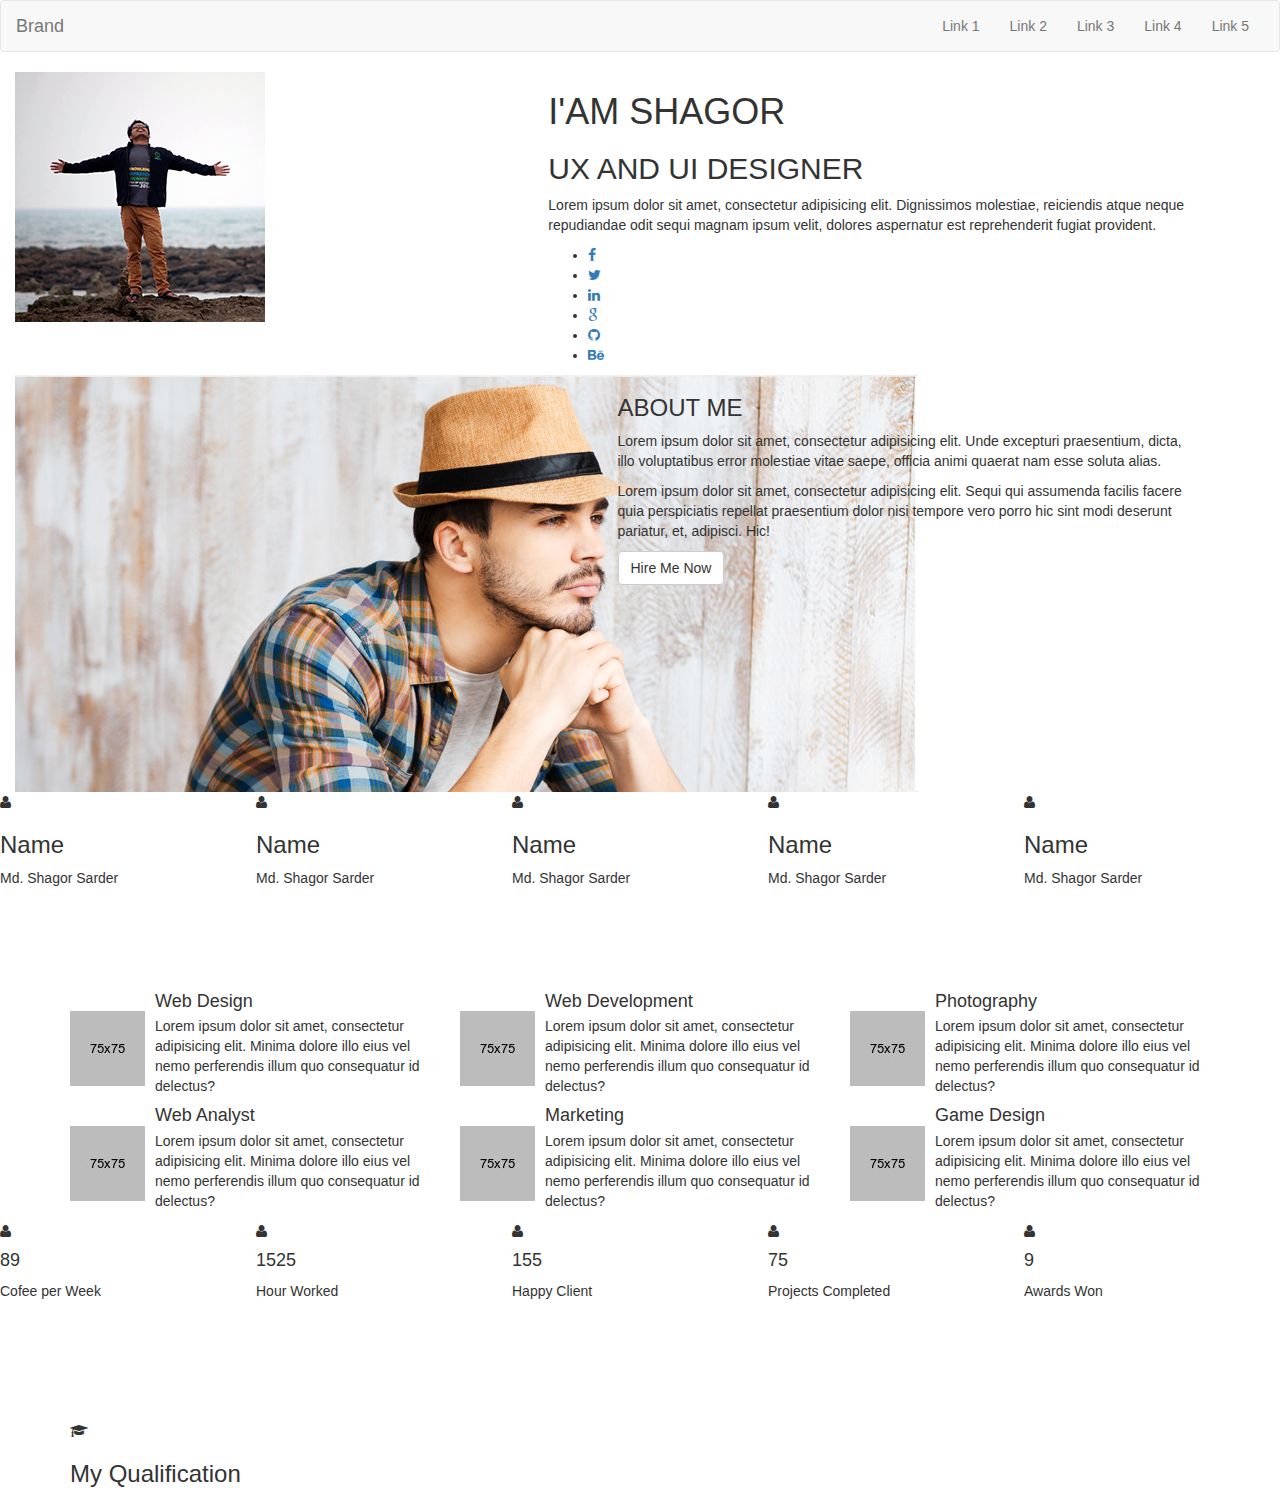
<file: html/index.html>
<!doctype html>
<html class="no-js" lang="">
    <head>
        <meta charset="utf-8">
        <meta http-equiv="x-ua-compatible" content="ie=edge">
        <title></title>
        <meta name="description" content="">
        <meta name="viewport" content="width=device-width, initial-scale=1">

        <link rel="apple-touch-icon" href="apple-touch-icon.png">
        <!-- Place favicon.ico in the root directory -->

        <!-- font-awesome-4.4.0 -->
        <link rel="stylesheet" href="font-awesome-4.4.0/css/font-awesome.css">
        <!-- bootstrap v3.3.5 -->
        <link rel="stylesheet" href="dist/css/bootstrap.css">
        <!-- customs styles css -->
        <link rel="stylesheet" href="css/styles.css">
    </head>
    <body>
        <!--[if lt IE 8]>
            <p class="browserupgrade">You are using an <strong>outdated</strong> browser. Please <a href="http://browsehappy.com/">upgrade your browser</a> to improve your experience.</p>
        <![endif]-->

        
        <!-- main navigation bar -->
        <nav class="navbar navbar-default">
          <div class="container-fluid">
            <!-- Brand and toggle get grouped for better mobile display -->
            <div class="navbar-header">
              <button type="button" class="navbar-toggle collapsed" data-toggle="collapse" data-target="#bs-example-navbar-collapse-1" aria-expanded="false">
                <span class="sr-only">Toggle navigation</span>
                <span class="icon-bar"></span>
                <span class="icon-bar"></span>
                <span class="icon-bar"></span>
              </button>
              <a class="navbar-brand" href="#">Brand</a>
            </div>

            <!-- Collect the nav links, forms, and other content for toggling -->
            <div class="collapse navbar-collapse" id="bs-example-navbar-collapse-1">
              
              <ul class="nav navbar-nav navbar-right">
                <li><a href="#">Link 1</a></li>
                <li><a href="#">Link 2</a></li>
                <li><a href="#">Link 3</a></li>
                <li><a href="#">Link 4</a></li>
                <li><a href="#">Link 5</a></li>
                
              </ul>
            </div><!-- /.navbar-collapse -->
          </div><!-- /.container-fluid -->
        </nav>
        <!-- /main navigation bar -->


        <!-- header section -->
        <header id="header" class="header">
            <div class="container-fluid">
                <div class="row">
                    <div class="col-md-5">
                        <img src="img/shagor.png" alt="">
                    </div>
                    <div class="col-md-7">
                        <h1>I'AM SHAGOR </h1>
                        <h2>UX AND UI DESIGNER</h2>
                        <p>Lorem ipsum dolor sit amet, consectetur adipisicing elit. Dignissimos molestiae, reiciendis atque neque repudiandae odit sequi magnam ipsum velit, dolores aspernatur est reprehenderit fugiat provident.</p>

                        <ul class="social">
                            <li><a href="#"><span><i class="fa fa-facebook"></i></span></a></li>
                            <li><a href="#"><span><i class="fa fa-twitter"></i></span></a></li>
                            <li><a href="#"><span><i class="fa fa-linkedin"></i></span></a></li>
                            <li><a href="#"><span><i class="fa fa-google"></i></span></a></li>
                            <li><a href="#"><span><i class="fa fa-github"></i></span></a></li>
                            <li><a href="#"><span><i class="fa fa-behance"></i></span></a></li>
                        </ul>
                    </div>
                </div>
            </div>
        </header>
        <!-- /header section -->

        <!-- about me section -->
        <section id="about-me" class="about-me">
            <div class="container-fluid">
                
                <!-- container-custom -->
                <div class="container-custom">
                    <div class="row">
                        <div class="col-md-6">
                            <img src="img/1.png" alt="">
                        </div>

                        <div class="col-md-6">
                            <h3 class="section-heading">ABOUT ME</h3>
                            <p>Lorem ipsum dolor sit amet, consectetur adipisicing elit. Unde excepturi praesentium, dicta, illo voluptatibus error molestiae vitae saepe, officia animi quaerat nam esse soluta alias.</p>
                            <p>Lorem ipsum dolor sit amet, consectetur adipisicing elit. Sequi qui assumenda facilis facere quia perspiciatis repellat praesentium dolor nisi tempore vero porro hic sint modi deserunt pariatur, et, adipisci. Hic!</p>

                            <button class="btn btn-default">Hire Me Now</button>

                        </div>
                    </div>
                </div>
                <!-- /container-custom -->

                <!-- about me info -->
                <div class="row">
                    <div class="custom-col-five m-name">
                        <span><i class="fa fa-user"></i></span>
                        <h3 class="info-heading">Name</h3>
                        <p class="info-text">Md. Shagor Sarder</p>
                    </div>
                    <div class="custom-col-five m-dob">
                        <span><i class="fa fa-user"></i></span>
                        <h3 class="info-heading">Name</h3>
                        <p class="info-text">Md. Shagor Sarder</p>
                    </div>
                    <div class="custom-col-five m-phone">
                        <span><i class="fa fa-user"></i></span>
                        <h3 class="info-heading">Name</h3>
                        <p class="info-text">Md. Shagor Sarder</p>
                    </div>
                    <div class="custom-col-five m-email">
                        <span><i class="fa fa-user"></i></span>
                        <h3 class="info-heading">Name</h3>
                        <p class="info-text">Md. Shagor Sarder</p>
                    </div>
                    <div class="custom-col-five m-web">
                        <span><i class="fa fa-user"></i></span>
                        <h3 class="info-heading">Name</h3>
                        <p class="info-text">Md. Shagor Sarder</p>
                    </div>
                </div>
                <!-- about me info -->

            </div>
        </section>
        <!-- /about me section -->

        <!-- service section -->
        <section id="service" class="service">
            <div class="container">
                <div class="row">
                    
                    <!-- single service -->
                    <div class="col-md-4 single-service">
                        <div class="media">
                          <div class="media-left media-middle">
                            <a href="#">
                              <img class="media-object" src="img/1.jpg" >
                              <!-- <span class="media-object"><i class="fa fa-user"></i></span> -->
                            </a>
                          </div>
                          <div class="media-body">
                            <h4 class="media-heading">Web Design</h4>
                            <p>Lorem ipsum dolor sit amet, consectetur adipisicing elit. Minima dolore illo eius vel nemo perferendis illum quo consequatur id delectus?</p>
                          </div>
                        </div>    
                    </div>
                    <!-- /single service -->

                    <!-- single service -->
                    <div class="col-md-4 single-service">
                        <div class="media">
                          <div class="media-left media-middle">
                            <a href="#">
                              <img class="media-object" src="img/1.jpg" >
                              <!-- <span class="media-object"><i class="fa fa-user"></i></span> -->
                            </a>
                          </div>
                          <div class="media-body">
                            <h4 class="media-heading">Web Development</h4>
                            <p>Lorem ipsum dolor sit amet, consectetur adipisicing elit. Minima dolore illo eius vel nemo perferendis illum quo consequatur id delectus?</p>
                          </div>
                        </div>    
                    </div>
                    <!-- /single service -->

                    <!-- single service -->
                    <div class="col-md-4 single-service">
                        <div class="media">
                          <div class="media-left media-middle">
                            <a href="#">
                              <img class="media-object" src="img/1.jpg" >
                              <!-- <span class="media-object"><i class="fa fa-user"></i></span> -->
                            </a>
                          </div>
                          <div class="media-body">
                            <h4 class="media-heading">Photography</h4>
                            <p>Lorem ipsum dolor sit amet, consectetur adipisicing elit. Minima dolore illo eius vel nemo perferendis illum quo consequatur id delectus?</p>
                          </div>
                        </div>    
                    </div>
                    <!-- /single service -->

                    <!-- single service -->
                    <div class="col-md-4 single-service">
                        <div class="media">
                          <div class="media-left media-middle">
                            <a href="#">
                              <img class="media-object" src="img/1.jpg" >
                              <!-- <span class="media-object"><i class="fa fa-user"></i></span> -->
                            </a>
                          </div>
                          <div class="media-body">
                            <h4 class="media-heading">Web Analyst</h4>
                            <p>Lorem ipsum dolor sit amet, consectetur adipisicing elit. Minima dolore illo eius vel nemo perferendis illum quo consequatur id delectus?</p>
                          </div>
                        </div>    
                    </div>
                    <!-- /single service -->

                    <!-- single service -->
                    <div class="col-md-4 single-service">
                        <div class="media">
                          <div class="media-left media-middle">
                            <a href="#">
                              <img class="media-object" src="img/1.jpg" >
                              <!-- <span class="media-object"><i class="fa fa-user"></i></span> -->
                            </a>
                          </div>
                          <div class="media-body">
                            <h4 class="media-heading">Marketing</h4>
                            <p>Lorem ipsum dolor sit amet, consectetur adipisicing elit. Minima dolore illo eius vel nemo perferendis illum quo consequatur id delectus?</p>
                          </div>
                        </div>    
                    </div>
                    <!-- /single service -->

                    <!-- single service -->
                    <div class="col-md-4 single-service">
                        <div class="media">
                          <div class="media-left media-middle">
                            <a href="#">
                              <img class="media-object" src="img/1.jpg" >
                              <!-- <span class="media-object"><i class="fa fa-user"></i></span> -->
                            </a>
                          </div>
                          <div class="media-body">
                            <h4 class="media-heading">Game Design</h4>
                            <p>Lorem ipsum dolor sit amet, consectetur adipisicing elit. Minima dolore illo eius vel nemo perferendis illum quo consequatur id delectus?</p>
                          </div>
                        </div>    
                    </div>
                    <!-- /single service -->

                </div>
            </div>
        </section>
        <!-- /service section -->

        <!-- achievement section -->
        <section id="achievement" class="achievement">
            <div class="container-fluid">
                <div class="row">

                    <!-- custom column -->
                    <div class="custom-col-five m-name">
                        <span> <i class="fa fa-user"></i></span>
                        <h4>89</h4>
                        <p>Cofee per Week</p>
                    </div>
                    <!-- /custom column -->

                    <!-- custom column -->
                    <div class="custom-col-five m-name">
                        <span> <i class="fa fa-user"></i></span>
                        <h4>1525</h4>
                        <p>Hour Worked</p>
                    </div>
                    <!-- /custom column -->

                    <!-- custom column -->
                    <div class="custom-col-five m-name">
                        <span> <i class="fa fa-user"></i></span>
                        <h4>155</h4>
                        <p>Happy Client</p>
                    </div>
                    <!-- /custom column -->

                    <!-- custom column -->
                    <div class="custom-col-five m-name">
                        <span> <i class="fa fa-user"></i></span>
                        <h4>75</h4>
                        <p>Projects Completed</p>
                    </div>
                    <!-- /custom column -->

                    <!-- custom column -->
                    <div class="custom-col-five m-name">
                        <span> <i class="fa fa-user"></i></span>
                        <h4>9</h4>
                        <p>Awards Won</p>
                    </div>
                    <!-- /custom column -->

                </div>
            </div>
        </section>
        <!-- /achievement section -->

        
        <!-- qualification section -->
        <section id="qualification" class="qualification">
            <div class="container">
                <div class="row">

                    <!-- qualification -->
                    <div class="col-lg-6">
                        <div class="qualification-header">
                            <span><i class="fa fa-graduation-cap"></i></span>
                            <h3 class="section-heading">My Qualification</h3>
                        </div>
                        
                    </div>
                    <!-- /qualification -->
                </div>
            </div>
        </section>
        <!-- /qualification section -->






        <script src="js/jquery-2.1.4.min.js"></script>
        <script src="dist/js/bootstrap.min.js"></script>
        <script src="js/main.js"></script>

    </body>
</html>
</file>
<file: html/css/styles.css>
.container-custom{
	width: 94%;
}

.custom-col-five{
	width: 20%;
	float: left;

}

.m-name{
	height: 200px;
}

.m-dob{
	height: 200px;
}

.m-phone{
	height: 200px;
}

.m-email{
	height: 200px;
}

.m-web{
	height: 200px;
}
</file>
